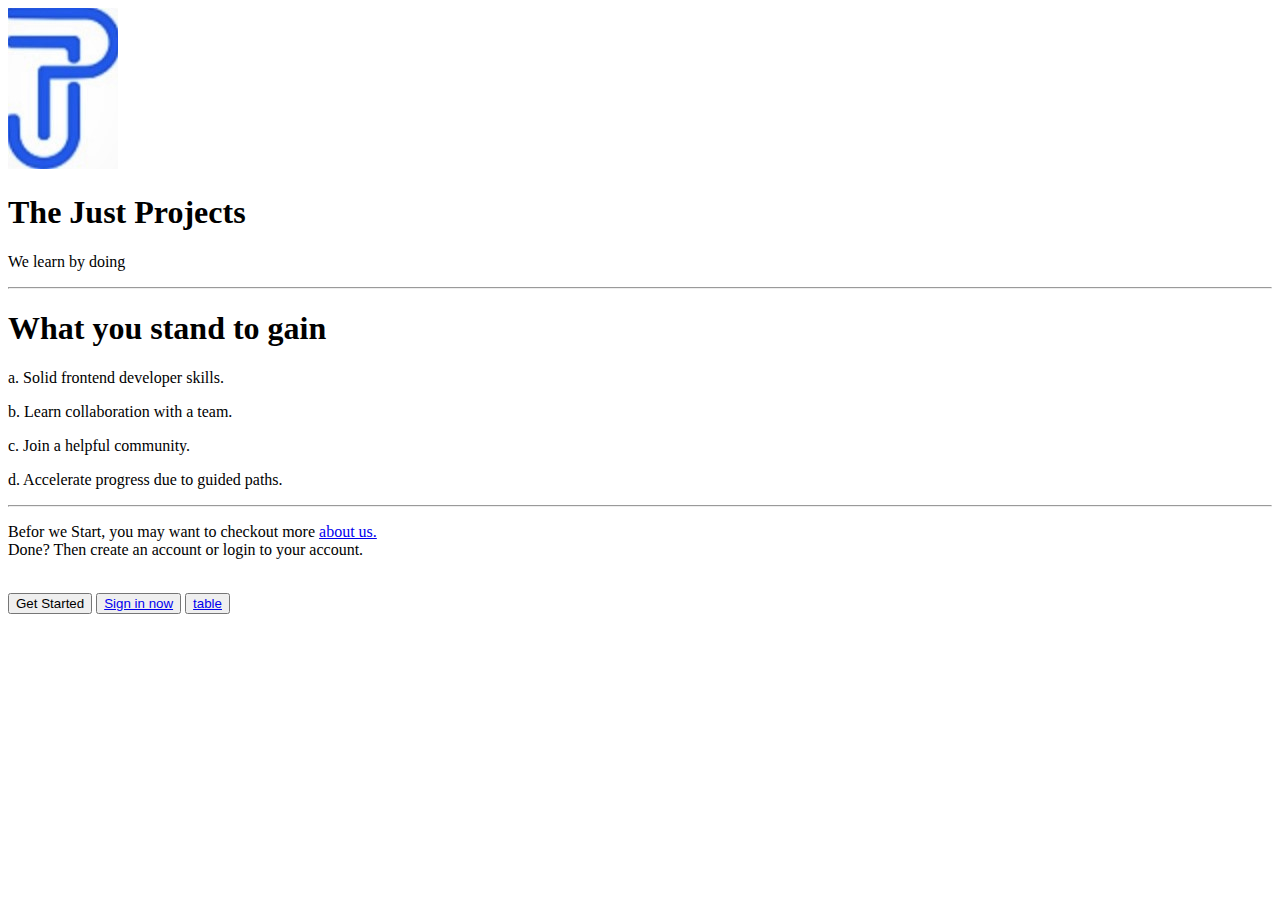
<file: index.html>
<!DOCTYPE html>
<html lang="en">
<head>
    <meta charset="UTF-8">
    <meta name="viewport" content="width=device-width, initial-scale=1.0">
    <meta http-equiv="X-UA-Compatible" content="ie=edge">
   
    <link ref="stylesheet"
    href="style.css" />
    <title>index.html</title>
</head>
<body>
    <main>
        <div>

        <div class="pane1">
    
    <img src="JP-logo.jpg" alt="">
   
  

    <h1>The Just  Projects</h1>

   

    <p>We learn by doing</p>

    <hr />
   </div>
   
   <div class="pane2">

      <h1>What you stand to gain </h1>

    <div class="listed>"
    
    <p>a. Solid frontend developer skills.</p>

    <p>b. Learn collaboration with a team.</p>
   
    <p>c. Join a helpful community.</p>
    
  <p>  d. Accelerate progress due to guided paths.</p>

   </div>
</div>



<hr />
<div class="pane3">

    <p> Befor we Start, you may want to checkout more <a href="About us.html"> about us.</a>
    <br /> Done? Then create an account or login to your account.</P>
            <br />



 <button>Get Started</button> <button> <a href="Form.html"> Sign in now</a></button>
 <button> <a href="table.html"> table </a></button>

</div>
</section>
</main>
    
</body>
</html>
</file>
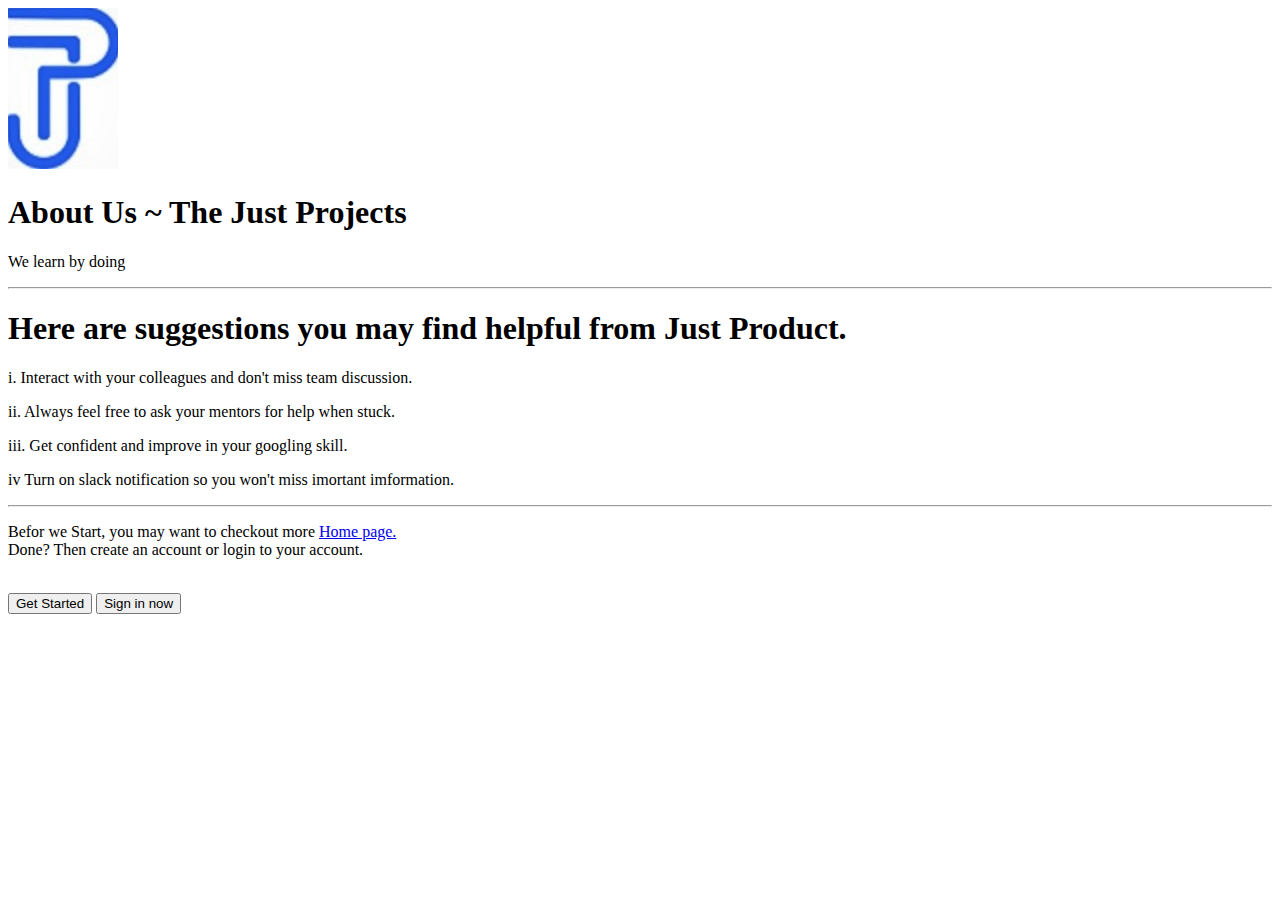
<file: About us pw2.html>
<!DOCTYPE html>
<html lang="en">
<head>
    <meta charset="UTF-8">
    <meta name="viewport" content="width=device-width, initial-scale=1.0">
    <meta http-equiv="X-UA-Compatible" content="ie=edge">
   
    <link ref="stylesheet"
    href="style.css" />
    <title>About us pw2.html</title>
</head>
<body>
    <main>
        <div>

        <div class="pane1">
    
    <img src="JP-logo.jpg" alt="">
   
  

    <h1>About Us ~ The Just  Projects</h1>

   

    <p>We learn by doing</p>

    <hr />
   </div> 
   <div class="pane2">

      <h1> Here are suggestions you may find helpful from Just Product. </h1>

    <div class="listed>"
    
    <p>i. Interact with your colleagues and don't miss team discussion. </p>

    <p>ii. Always feel free to ask your mentors for help when stuck. </p>
   
   <p>iii. Get confident and improve in your googling skill.</p>
    
    <p>iv Turn on slack notification so you won't miss imortant imformation.</p>
    
   </div>
</div>



<hr />
<div class="pane3">

    <p> Befor we Start, you may want to checkout more <a href="indexpw2.html"> Home page.</a>
    <br /> Done? Then create an account or login to your account.</P>
            <br />



    <button>Get Started</button> <button>Sign in now</button> 

</div>
</section>
</main>
    
</body>
</html>
</file>
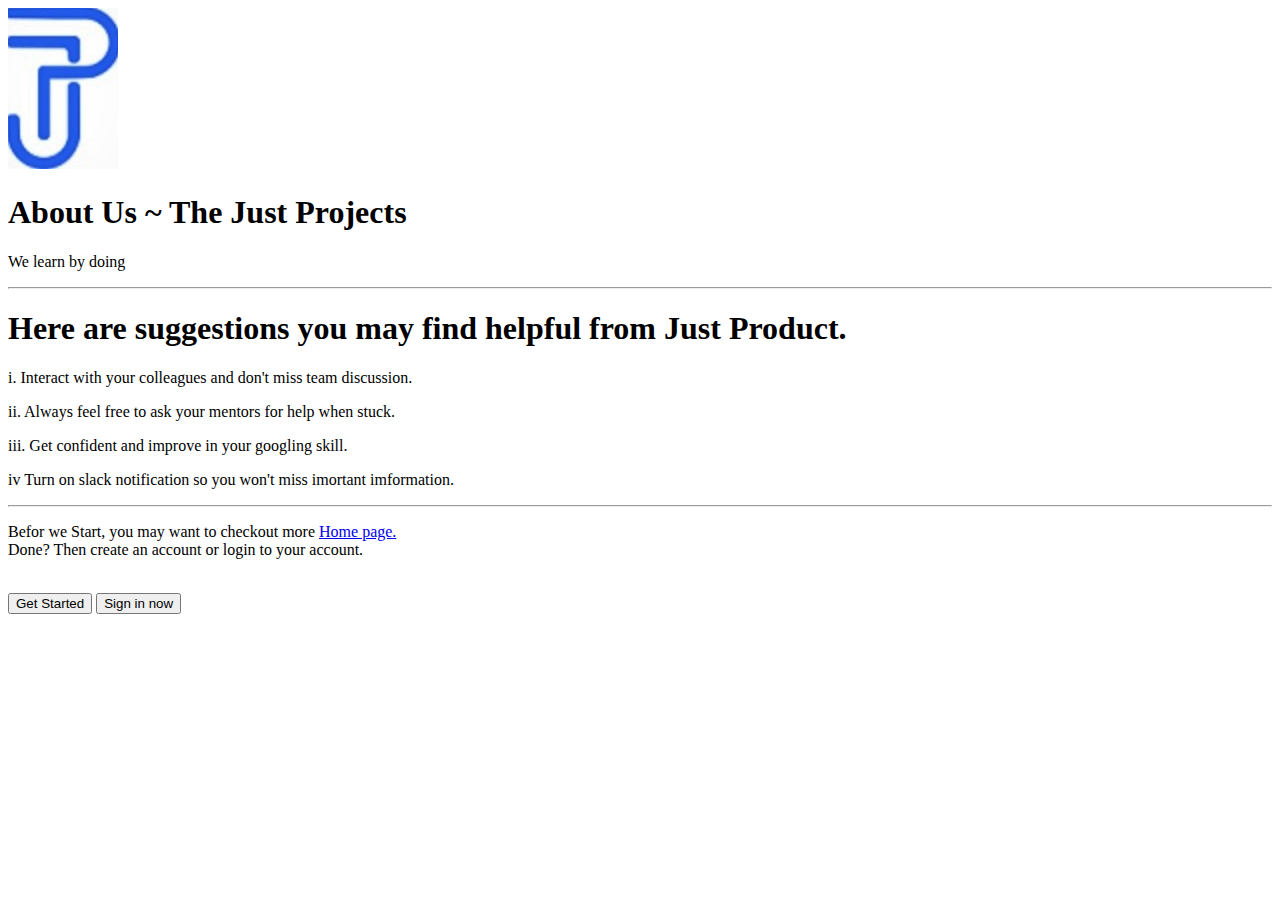
<file: About us.html>
<!DOCTYPE html>
<html lang="en">
<head>
    <meta charset="UTF-8">
    <meta name="viewport" content="width=device-width, initial-scale=1.0">
    <meta http-equiv="X-UA-Compatible" content="ie=edge">
   
    <link ref="stylesheet"
    href="style.css" />
    <title>About us.html</title>
</head>
<body>
    <main>
        <div>

        <div class="pane1">
    
    <img src="JP-logo.jpg" alt="">
   
  

    <h1>About Us ~ The Just  Projects</h1>

   

    <p>We learn by doing</p>

    <hr />
   </div> 
   <div class="pane2">

      <h1> Here are suggestions you may find helpful from Just Product. </h1>

    <div class="listed>"
    
    <p>i. Interact with your colleagues and don't miss team discussion. </p>

    <p>ii. Always feel free to ask your mentors for help when stuck. </p>
   
   <p>iii. Get confident and improve in your googling skill.</p>
    
    <p>iv Turn on slack notification so you won't miss imortant imformation.</p>
    
   </div>
</div>



<hr />
<div class="pane3">

    <p> Befor we Start, you may want to checkout more <a href="index.html"> Home page.</a>
    <br /> Done? Then create an account or login to your account.</P>
            <br />



    <button>Get Started</button> <button>Sign in now</button> 

</div>
</section>
</main>
    
</body>
</html>
</file>
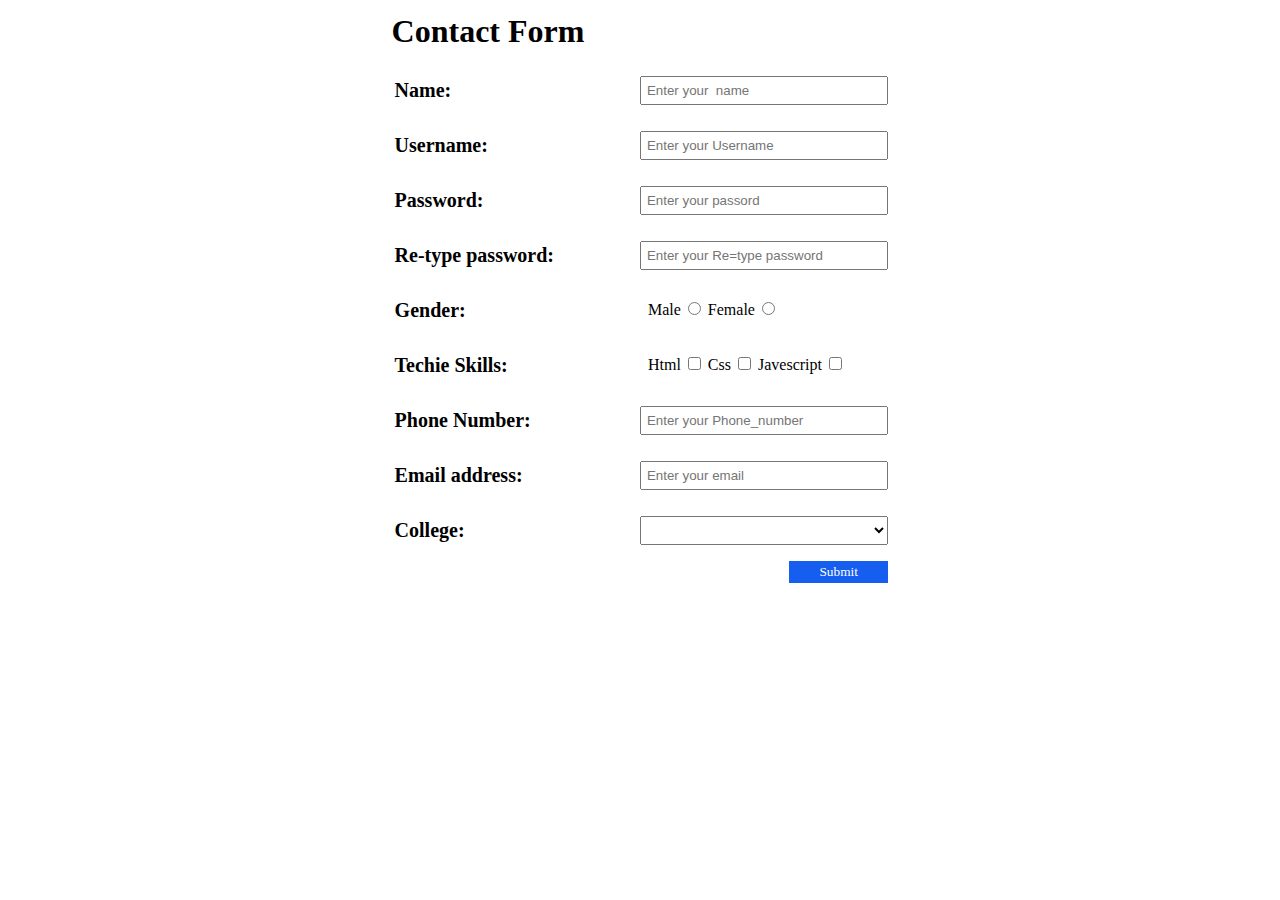
<file: Contact_Form.html>
<html lang="en">
<head>
    <meta charset="UTF-8">
    <meta http-equiv="X-UA-Compatible" content="IE=edge">
    <meta name="viewport" content="width=device-width, initial-scale=1.0">
    <title>Contact_Form</title>
   <link ref="shortcut icon" href="./JP-logo.jpg" type="image/x-icon">
    <link rel="stylesheet"   href="Form-style.css">
    <link href="https://fonts.googleeapis.com/css2?family=Halant:wght@300;400;500;600;700&family=Manrope:wght@200;300;400;500;600;700;800;&display=swap" rel="stylesheet">
    
</head>
<body>

<div class="mainDiv">
<form class="formDiv">
    
<h1 class="heading"> Contact Form</h1>
<!--    -->

<div class="childDiv">
        
<Label class= "label"> Name: </Label>
<input type="text" required="true" placeholder="Enter your  name" class="formInput"/>
    </div>
<!--    -->


<div class="childDiv">
<Label class= "label"> Username: </Label>
<input type="text" required="true" placeholder="Enter your Username" class="formInput"/>
</div>
<!--    -->


<div class="childDiv">
<Label class= "label"> Password: </Label>
<input type="text" required="true" placeholder="Enter your passord" class="formInput"/>

</div>
<!--    -->


<div class="childDiv">
<Label class= "label"> Re-type password: </Label>
<input type="text" required="true" placeholder="Enter your Re=type password" class="formInput"/>

</div>
<!--    -->


<div class="childDiv">
<Label class= "label"> Gender: </Label>
<div class="formInput">
<Label class= "radionlabel"> Male</Label>
<input type="radio" required= "true" value="Male"  name="Gender"/>
<Label class= "radionlabel"> Female</Label>
<input type="radio" required= "true" value="Female"  name="Gender"/>

</div>

</div>
<!--    -->



<div class="childDiv">
<Label class= "label"> Techie Skills: </Label>
<div class="formInput">
<Label class= "checkboxlabel"> Html</Label>
<input type="checkbox" required= "true" value="html"  name="html"/>
<Label class= "checkboxlabel"> Css</Label>
<input type="checkbox" required= "true" value="CSS"  name="CSS"/>
<Label class= "checkboxlabel"> Javescript</Label>
<input type="checkbox" required= "true" value="Javescript"  name="Javescript"/>

</div>

</div>
<!--    -->



<div class="childDiv">
<Label class= "label"> Phone Number: </Label>
<input type="tel" required="true" placeholder="Enter your Phone_number" class="formInput"/>

</div>
<!--    -->



<div class="childDiv">
<Label class= "label"> Email address: </Label>
<input type="email" required="true" placeholder="Enter your email" class="formInput"/>

</div>

<!--    -->


<div class="childDiv">
<Label class= "label"> College: </Label>

<select class="formInput">
<option value="enable select>Select a College</option> 
<option value="select inputform=""></option> 
<option value="select inputform="Unknown">Unknown</option> 
<option value="select inputform="Laspotect"> Laspotect</option> 
<option value="select inputform="Ibadan poly"> Ibadan Poly</option> 
<option value="select inputform="federal Poly"> Federal Poly/option> 
<option value="select inputform="yabatech"> Yabatech</option> 
<option value="select inputform="Ozoro poly"> Ozoro Poly</option> 
<option value="select inputform="ugushi-ukwu poly"> Ugushi-Ukwu Poly</option>
</select>
</div>

<!--    -->

<div class="container">
<button value= "submit"> Submit</button>






    </DIV>

       
    </form>
</body>
</html>
</file>
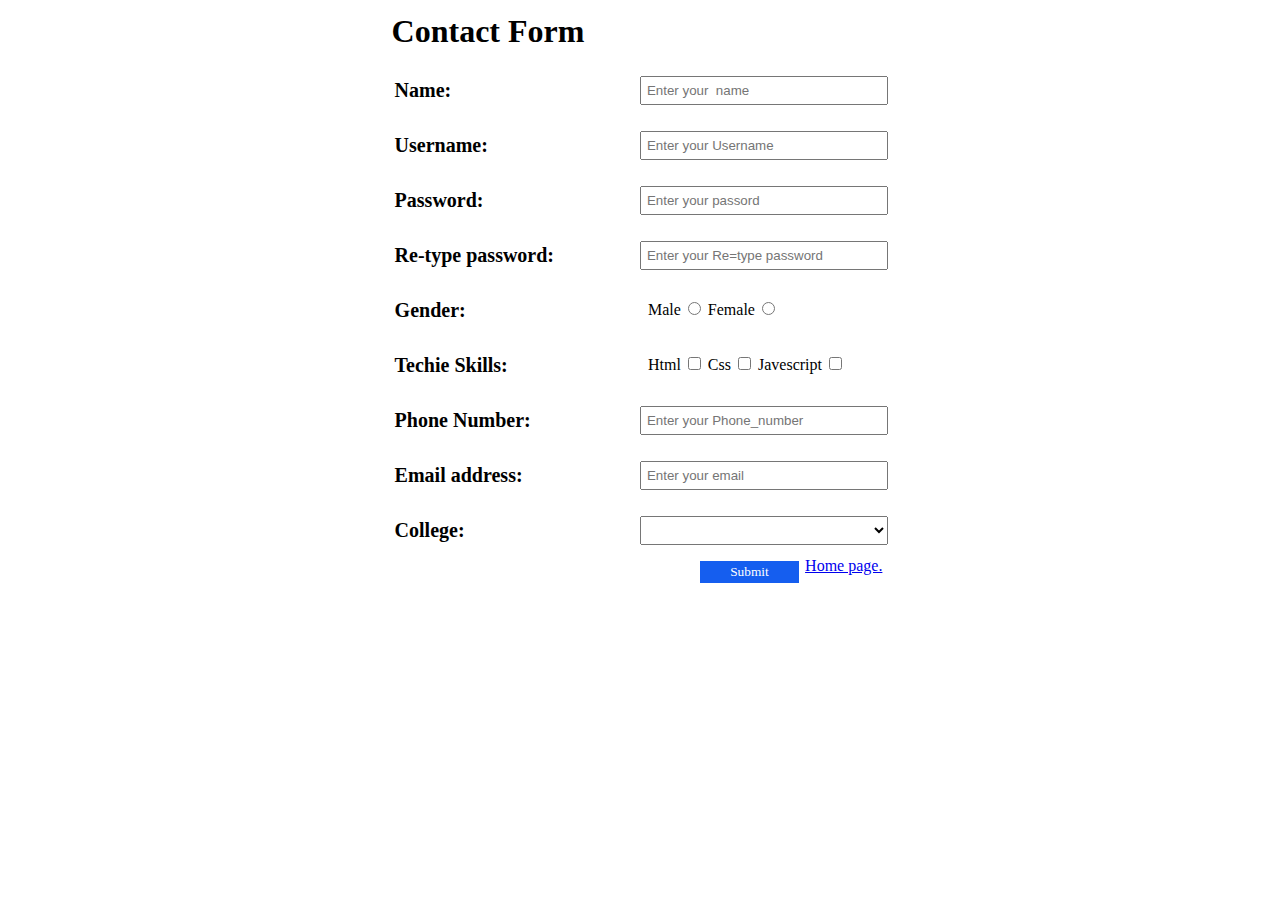
<file: Form.html>
<html lang="en">
<head>
    <meta charset="UTF-8">
    <meta http-equiv="X-UA-Compatible" content="IE=edge">
    <meta name="viewport" content="width=device-width, initial-scale=1.0">
    <title>Contact_Form</title>
   <link ref="shortcut icon" href="./JP-logo.jpg" type="image/x-icon">
    <link rel="stylesheet"   href="Form-style.css">
    <link href="https://fonts.googleeapis.com/css2?family=Halant:wght@300;400;500;600;700&family=Manrope:wght@200;300;400;500;600;700;800;&display=swap" rel="stylesheet">
    
</head>
<body>

<div class="mainDiv">
<form class="formDiv">
    
<h1 class="heading"> Contact Form</h1>
<!--    -->

<div class="childDiv">
        
<Label class= "label"> Name: </Label>
<input type="text" required="true" placeholder="Enter your  name" class="formInput"/>
    </div>
<!--    -->


<div class="childDiv">
<Label class= "label"> Username: </Label>
<input type="text" required="true" placeholder="Enter your Username" class="formInput"/>
</div>
<!--    -->


<div class="childDiv">
<Label class= "label"> Password: </Label>
<input type="text" required="true" placeholder="Enter your passord" class="formInput"/>

</div>
<!--    -->


<div class="childDiv">
<Label class= "label"> Re-type password: </Label>
<input type="text" required="true" placeholder="Enter your Re=type password" class="formInput"/>

</div>
<!--    -->


<div class="childDiv">
<Label class= "label"> Gender: </Label>
<div class="formInput">
<Label class= "radionlabel"> Male</Label>
<input type="radio" required= "true" value="Male"  name="Gender"/>
<Label class= "radionlabel"> Female</Label>
<input type="radio" required= "true" value="Female"  name="Gender"/>

</div>

</div>
<!--    -->



<div class="childDiv">
<Label class= "label"> Techie Skills: </Label>
<div class="formInput">
<Label class= "checkboxlabel"> Html</Label>
<input type="checkbox" required= "true" value="html"  name="html"/>
<Label class= "checkboxlabel"> Css</Label>
<input type="checkbox" required= "true" value="CSS"  name="CSS"/>
<Label class= "checkboxlabel"> Javescript</Label>
<input type="checkbox" required= "true" value="Javescript"  name="Javescript"/>

</div>

</div>
<!--    -->



<div class="childDiv">
<Label class= "label"> Phone Number: </Label>
<input type="tel" required="true" placeholder="Enter your Phone_number" class="formInput"/>

</div>
<!--    -->



<div class="childDiv">
<Label class= "label"> Email address: </Label>
<input type="email" required="true" placeholder="Enter your email" class="formInput"/>

</div>

<!--    -->


<div class="childDiv">
<Label class= "label"> College: </Label>

<select class="formInput">
<option value="enable select>Select a College</option> 
<option value="select inputform=""></option> 
<option value="select inputform="Unknown">Unknown</option> 
<option value="select inputform="Laspotect"> Laspotect</option> 
<option value="select inputform="Ibadan poly"> Ibadan Poly</option> 
<option value="select inputform="federal Poly"> Federal Poly/option> 
<option value="select inputform="yabatech"> Yabatech</option> 
<option value="select inputform="Ozoro poly"> Ozoro Poly</option> 
<option value="select inputform="ugushi-ukwu poly"> Ugushi-Ukwu Poly</option>
</select>
</div>

<!--    -->

<div class="container">
<button value= "submit"> Submit</button> 
<!--    --> <!--    -->
<div class="container">
<a href="index.html"> Home page.</a>





    </DIV>

       
    </form>
</body>
</html>
</file>
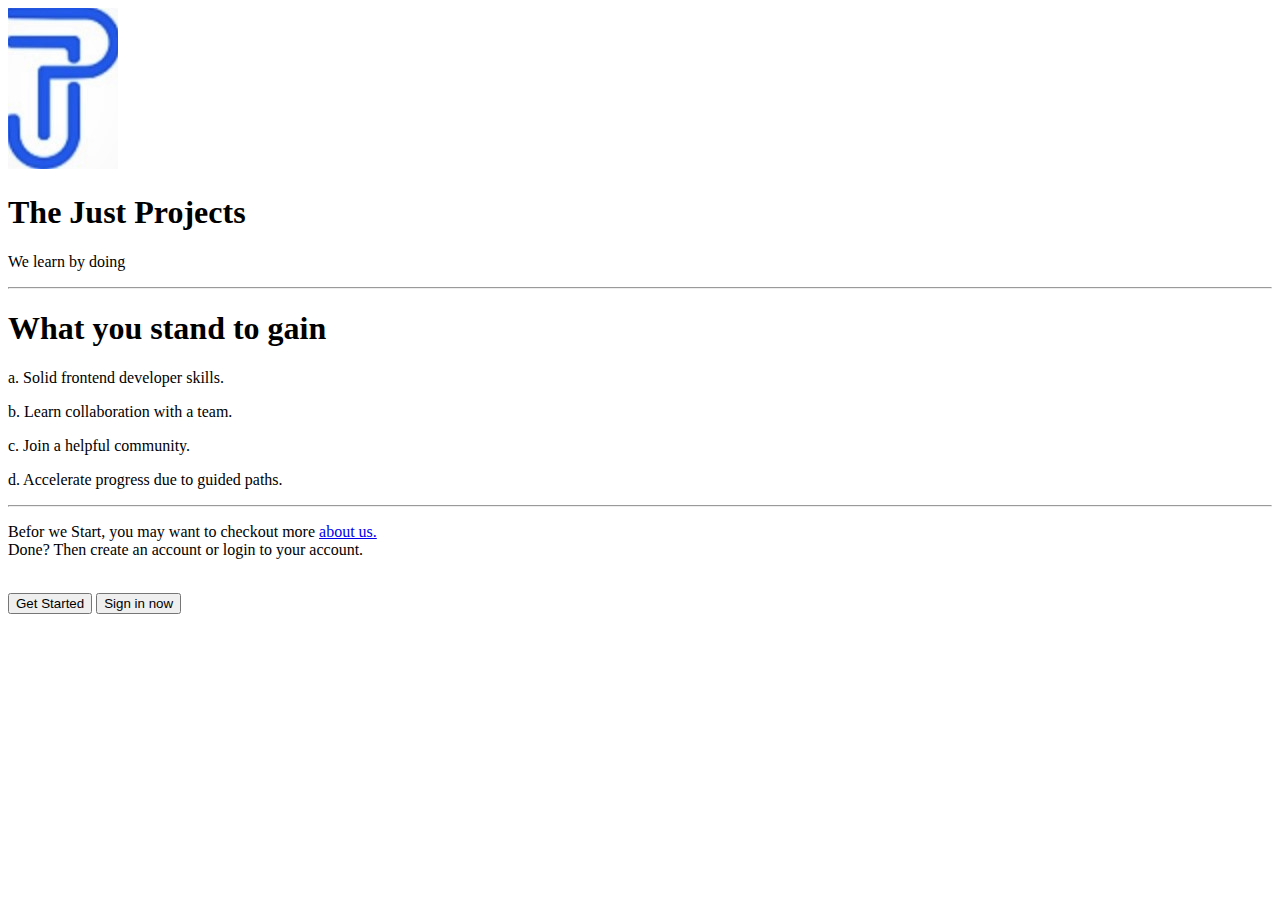
<file: indexpw2.html>
<!DOCTYPE html>
<html lang="en">
<head>
    <meta charset="UTF-8">
    <meta name="viewport" content="width=device-width, initial-scale=1.0">
    <meta http-equiv="X-UA-Compatible" content="ie=edge">
   
    <link ref="stylesheet"
    href="style.css" />
    <title>indexpw2.html</title>
</head>
<body>
    <main>
        <div>

        <div class="pane1">
    
    <img src="JP-logo.jpg" alt="">
   
  

    <h1>The Just  Projects</h1>

   

    <p>We learn by doing</p>

    <hr />
   </div>
   
   <div class="pane2">

      <h1>What you stand to gain </h1>

    <div class="listed>"
    
    <p>a. Solid frontend developer skills.</p>

    <p>b. Learn collaboration with a team.</p>
   
    <p>c. Join a helpful community.</p>
    
  <p>  d. Accelerate progress due to guided paths.</p>

   </div>
</div>



<hr />
<div class="pane3">

    <p> Befor we Start, you may want to checkout more <a href="About us pw2.html"> about us.</a>
    <br /> Done? Then create an account or login to your account.</P>
            <br />



    <button>Get Started</button> <button>Sign in now</button> 

</div>
</section>
</main>
    
</body>
</html>
</file>
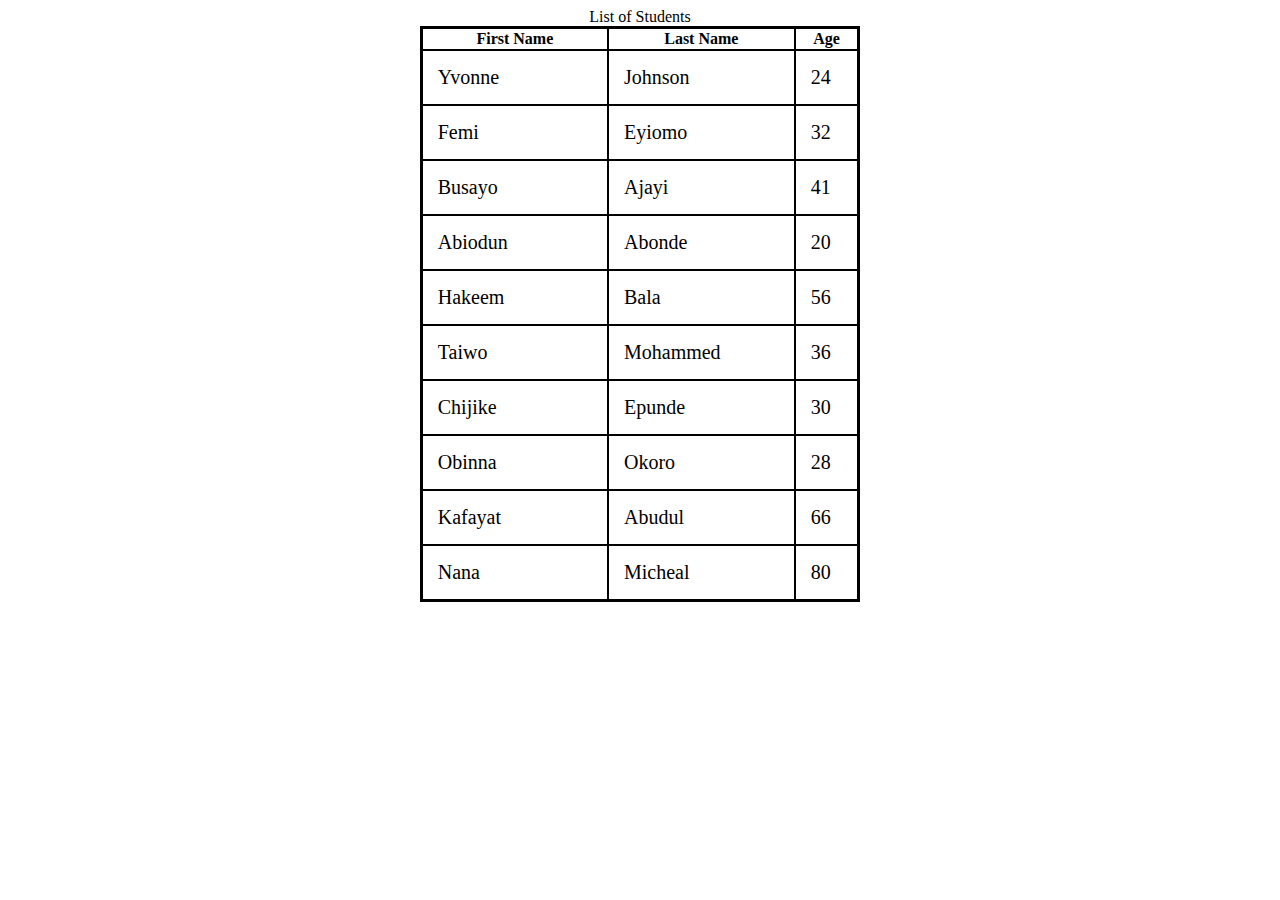
<file: table.html>
<!DOCTYPE html>
<html lang="en">
<head>
    <meta charset="UTF-8">
    <meta http-equiv="X-UA-Compatible" content="IE=edge">
    <meta name="viewport" content="width=device-width, initial-scale=1.0">
    <link rel="stylesheet" href="table-style.css">
    <title>table</title>
</head>
<body>

<table>
     
<caption>List of Students</caption>

<thead>

<tr>
    
    <th> First Name</th>
    <th> Last Name</th>
    <th> Age</th>
 </tr>

</thead>

<body>
 <tr>

<td class="td1"> Yvonne</td>
<td class="td2"> Johnson</td>
 <td class="td3"> 24</td>
</tr>

<body>
<tr>
<td class="td1">Femi </td>
<td class="td2">Eyiomo</td> 
<td class="td3">32 </td>
</tr>
    
<body>
<tr>
<td class="td1"> Busayo </td>
<td class="td2">Ajayi </td>
<td class="td3">41 </td>
</tr>
        
<body>
<tr>
<td class="td1">Abiodun </td>
<td class="td2">Abonde</td>
<td class="td3">20 </td>
</tr>
            
<body>
<tr>
<td class="td1">Hakeem </td>
<td class="td2">Bala</td>
<td class="td3"> 56 </td>
</tr>

<body>
<tr>
<td class="td1"> Taiwo</td>
<td class="td2">Mohammed</td>
<td class="td3">36</td>
</tr>

<body>
<tr>
<td class="td1">Chijike</td>
<td class="td2">Epunde</td>
<td class="td3">30</td>
</tr>

<body>
<tr>
<td class="td1"> Obinna</td> 
<td class="td2">Okoro</td>
<td class="td3">28</td>
</td>

<body>
<tr>
<td class="td1"> Kafayat</td>
<td class="td2">Abudul</td>
<td class="td3">66</td>
</td>
    
<body>
<tr>
<td class="td1"> Nana</td>
<td class="td2">Micheal</td>
<td class="td3">80</td>
</tr>
   
</table>
  
</body>
</html>
</file>
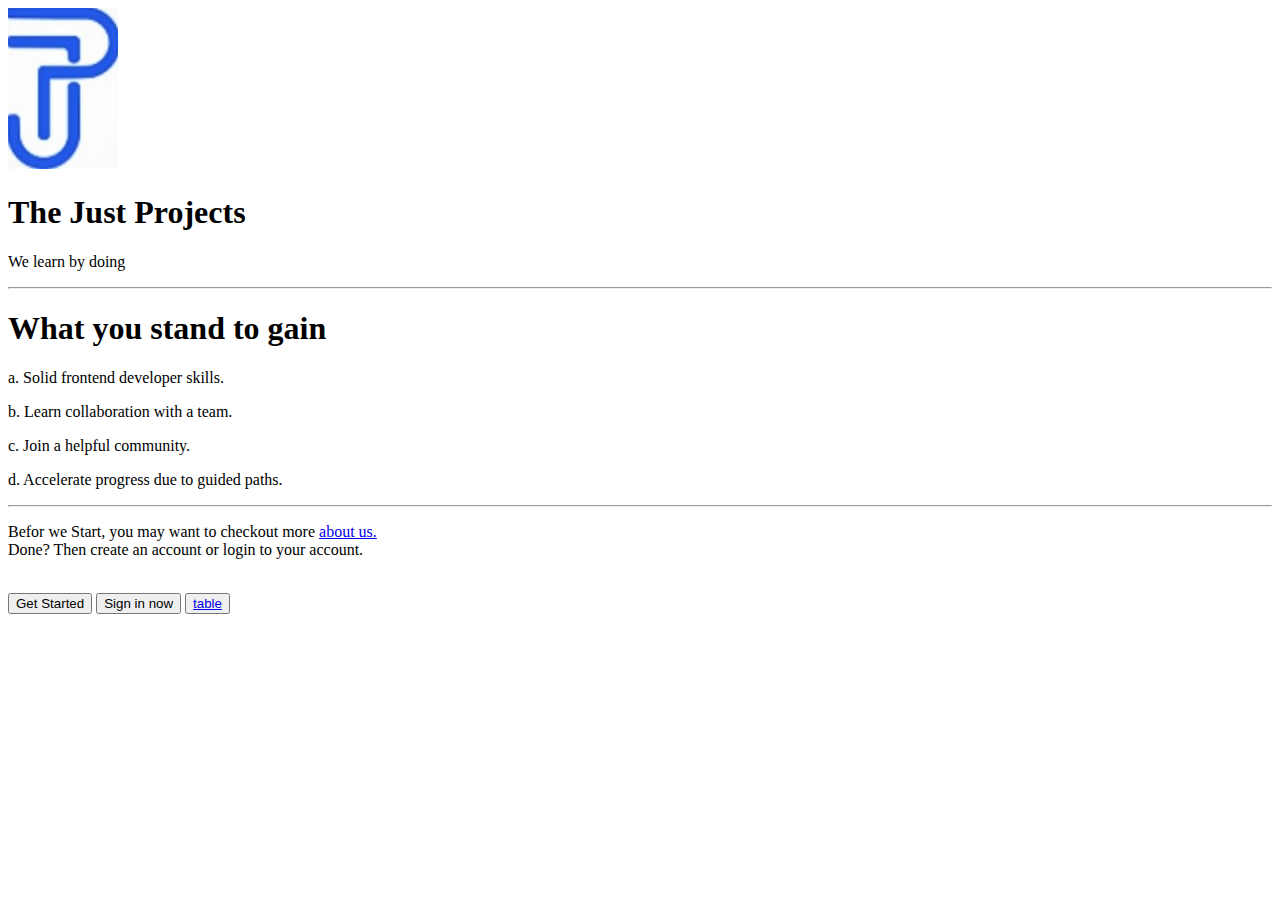
<file: Week2.html>
<!DOCTYPE html>
<html lang="en">
<head>
    <meta charset="UTF-8">
    <meta name="viewport" content="width=device-width, initial-scale=1.0">
    <meta http-equiv="X-UA-Compatible" content="ie=edge">
   
    <link ref="stylesheet"
    href="style.css" />
    <title>index.html</title>
</head>
<body>
    <main>
        <div>

        <div class="pane1">
    
    <img src="JP-logo.jpg" alt="">
   
  

    <h1>The Just  Projects</h1>

   

    <p>We learn by doing</p>

    <hr />
   </div>
   
   <div class="pane2">

      <h1>What you stand to gain </h1>

    <div class="listed>"
    
    <p>a. Solid frontend developer skills.</p>

    <p>b. Learn collaboration with a team.</p>
   
    <p>c. Join a helpful community.</p>
    
  <p>  d. Accelerate progress due to guided paths.</p>

   </div>
</div>



<hr />
<div class="pane3">

    <p> Befor we Start, you may want to checkout more <a href="About us.html"> about us.</a>
    <br /> Done? Then create an account or login to your account.</P>
            <br />



    <button>Get Started</button> <button>Sign in now</button> 
     <button> <a href="table.html"> table </a></button>

</div>
</section>
</main>
    
</body>
</html>
</file>
<file: style.css>
<doctype html>

<html>

<head>
<style>
h1 {
    bacground-color:black;
}

</head>

<body>

<h1> Contact Form</h1>
p {
    Color: white;
    font-size 32px;
    margin: right 45%;
}  
   
    </body>
    <h1/>
    <style/>
    
}
</file>
<file: Form-style.css>
* {
    
    margin: 0;
    padding: 3;
    box-sizing: border-box;
}

.formDiv{

  width: 40%;
  margin: auto;
    padding: 1px;
    padding-bottom: 0px;

}


.heading{
  font-family: 'Halant';

}

.childDiv{
  display: flex;
  justify-content: space-between;
  flex-wrap: wrap;
  /* padding:20px; */
  margin-top: 20px; 

}

.formInput{
  width: 50%;
  height: 5%;
  padding: 1%;
}





.label{
  font-family: 'Halant';
  font-size: 20px;
   font-weight: 600;
}



.radioLabel{
  font-family: 'Manrope' ;
  font-weight: 600;
  margin-right: 15px;
}


  .container {
    display: flex;
    justify-content: flex-end;

  }


button {
width: 20%;
height: 10%;
background: #155EEF;
border: none;
color: white;
font-family: 'Manrope';
margin-top: 10px

  }

  .mainDive{
    width: 20%;
    margin: auto;
    background: #FFFF;
    
  }

.body {
  background: #f5f5f5;

}

@media screen and (max-width: 1020px){
  .formInput{
    width: 15%;
  }


  button {
    width: 30%;

  }


  .mainDiv{
    width: 50%;

  }


}
</file>
<file: table-style.css>
th, td, table{
    border: 2px solid black;

    border-collapse: collapse;

    margin:20px;
}


tbody{
    font-size: 20px;

}

table{margin: auto;
border: 3px solid black;
border-collapse:collapse;
margin: 18;

}

td{
    padding: 15px;

}

thread tr th{ 
    margin: 1;
    padding: 25px 12px;
    text-align: left;

}

caption{
    margin-bottom: 40;
    font-size: 70;

}


tbody tr .td1{
    width: 35%;

}

tbody tr .td2{
    width: 35%;
}

tbody tr .td3{
    width: 12%;
}
.part1 p{
    text-align: left;
    font-size: 20px;
color: white;

}
</file>
